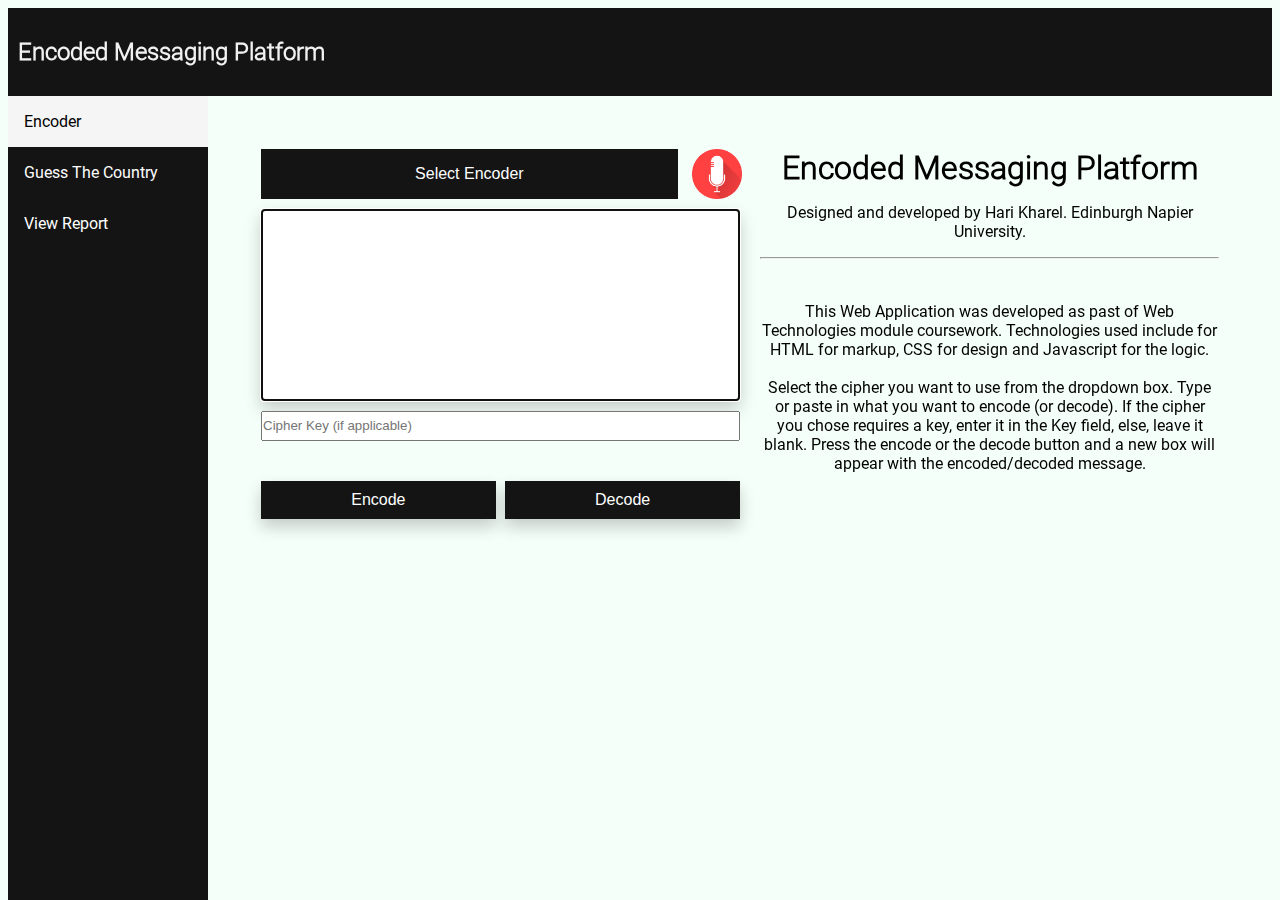
<file: index.html>
<head>
    <title>EMP</title>
    <link rel="stylesheet" type="text/css" href="css/styles.css">

    <script type="text/javascript" src="scripts/cipher_desc.js"></script>
    <script type="text/javascript" src="scripts/Rot13.js"></script>
    <script type="text/javascript" src="scripts/Autokey.js"></script>
    <script type="text/javascript" src="scripts/VignereCipher.js"></script>
    <script type="text/javascript" src="scripts/morsecode.js"></script>
    <script type="text/javascript" src="scripts/binary.js"></script>
    <script type="text/javascript" src="scripts/main.js"></script>

</head>

<body>
    <div class="header" id="myHeader">
        <h2 align="left" style="font-family: 'Roboto-Light'">Encoded Messaging Platform </h2>
    </div>

    <div class="sidebar">
        <a class="active" href="https://hzkharel.github.io/Kharel_Hari_Webtech_coursework1/index.html">Encoder</a>
        <a href="https://hzkharel.github.io/Kharel_Hari_Webtech_coursework1/guesscountry.html">Guess The Country</a>
        <a href="https://hzkharel.github.io/Kharel_Hari_Webtech_coursework1/report/web_tech_cw1_report.pdf">View Report</a>

    </div>
    <!-- ALL CODE GOES HERE -->
    <div class="main" id="wrapper">

        <div class="row">
            <div class="column">



                <div class="row">
                    <div class="column" style="width: 87%; padding-right: 3%">
                        <div class="dropdown">
                            <button class="dropbtn" id="dropdownSelector">Select Encoder</button>
                            <div class="dropdown-content">

                                <a href="#" onclick="set_cipher('rot13');">ROT 13</a>
                                <a href="#" onclick="set_cipher('vignere');">Vignere Cipher</a>
                                <a href="#" onclick="set_cipher('autokey');">Autokey Cipher</a>
                                <a href="#" onclick="set_cipher('morse');">Morse Code</a>
                                <a href="#" onclick="set_cipher('binary');">Binary</a>

                            </div>
                        </div>
                    </div>
                    <div class="column" style="width: 10%; alignment: right">
                        <img src="assets/mic.png" id="microphone" onclick="startRecignition()" style="max-width: 50px; max-height: 50px">
                    </div>




                </div>

                <div id="InputField">
                    <textarea rows="10" class="blockText" style="; box-shadow: 0px 8px 16px 0px rgba(0, 0, 0, 0.2);" autofocus id="encodeField"></textarea>
                    <br>
                    <input type="text"class="blockText" style="margin-bottom: 30px; height: 30px" autofocus id="encodedMessageKey" maxlength="100" placeholder="Cipher Key (if applicable)"></textarea>

                    <div class="btn-group">
                        <button type="button" style=" margin-top: 10px; margin-right: 2%; margin-bottom: 20px; box-shadow: 0px 8px 16px 0px rgba(0, 0, 0, 0.2);" class="block" onclick="encode(false)" id="encodeButton">Encode</button>
                        <button type="button" class="block" style=" margin-top: 10px;" onclick="encode(true)" id="decodeButton">Decode</button>
                    </div>


                    <textarea rows="10" class="blockText" autofocus id="encodedMessage" style="display:none; margin-bottom: 20px;  box-shadow: 0px 8px 16px 0px rgba(0, 0, 0, 0.2);" readonly></textarea>
                    <label id= "morse_chk" class="container" style="margin-top: 30px; width: 300px; display: none">Play Audio (If Available)
                        <input id= "morse_chk_btn" onclick="morse_audio()" type="checkbox">
                        <span class="checkmark"></span>
                    </label>

                </div>

            </div>
            <div class="column">
                <div style="margin-left: 20px">
                    <h1 style="margin: 0"> Encoded Messaging Platform</h1>
                    <p align="center">Designed and developed by Hari Kharel. Edinburgh Napier University.</p>
                    <hr>
                    <br>
                    <p id="cipherDesc">
                        This Web Application was developed as past of Web Technologies module coursework.
                        Technologies used include for HTML for markup, CSS for design and Javascript for the logic.

                        <br><br>

                        Select the cipher you want to use from the dropdown box. Type or paste in what
                        you want to encode (or decode). If the cipher you chose requires a key, enter it in the Key field,
                        else, leave it blank. Press the encode or the decode button and a new box will appear with the
                        encoded/decoded message.

                        <br><br>

                        
                    </p>
                </div>





            </div>

        </div>


       
    </div>

   
</body>
</file>
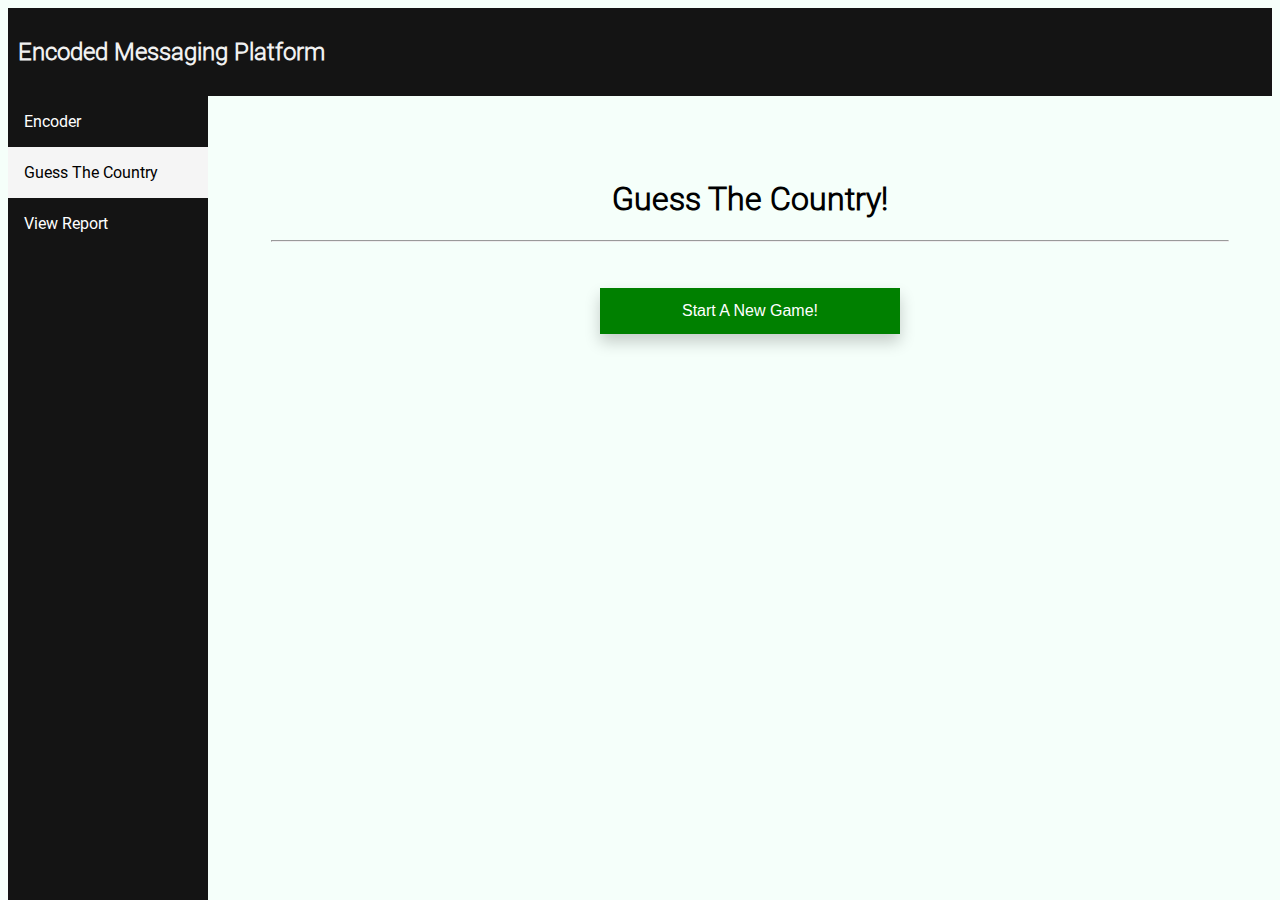
<file: guesscountry.html>
<head>
    <title>EMP</title>
    <link rel="stylesheet" type="text/css" href="css/styles.css">
    <script type="text/javascript" src="scripts/guess_the_country.js"></script>
    <script type="text/javascript" src="scripts/Rot13.js"></script>
    <script type="text/javascript" src="scripts/Autokey.js"></script>
    <script type="text/javascript" src="scripts/VignereCipher.js"></script>
    <script type="text/javascript" src="scripts/morsecode.js"></script>
</head>

<body>
<div class="header" id="myHeader">
    <h2 align="left" style="font-family: 'Roboto-Light'">Encoded Messaging Platform </h2>
</div>

<div class="sidebar">
    <a href="https://hzkharel.github.io/Kharel_Hari_Webtech_coursework1/index.html">Encoder</a>
    <a class="active"  href="https://hzkharel.github.io/Kharel_Hari_Webtech_coursework1/guesscountry.html">Guess The Country</a>
    <a href="https://hzkharel.github.io/Kharel_Hari_Webtech_coursework1/report/web_tech_cw1_report.pdf">View Report</a>
</div>
<!-- ALL CODE GOES HERE -->
<div class="main" id="wrapper">
    <div class="center" style="margin: auto; align-content: center">
        <h1> Guess The Country!</h1>
        <hr>
        <br>
        <br>
        <button type = "button" class = "button" style="width: 300px; box-shadow: 0px 8px 16px 0px rgba(0, 0, 0, 0.2);" onclick="new_game()" id="start_game">Start A New Game!</button>

    </div>
    <br>
    <div id="game_area" style="display: none">
        <h1 id="encoded_country"> </h1>
        <br>
        <h1 id="remaining_guesses"></h1>
        <br>
        <h1 id="country_decrypted"></h1>
        <br>
        <div id="game_buttons">
            <input type="text" id="user_letter" placeholder="Guess A Letter" style="width: 150px; height: 50px; text-align: center;"/>
            <button type="button" id="submit_btn" class="button" style="height: 50px; box-shadow: 0px 8px 16px 0px rgba(0, 0, 0, 0.2);" onclick="user_letter_guess(document.getElementById('user_letter').value);">Submit!</button>

        </div>
         <br>
        <h1 id="guess_correct"></h1>
    </div>

    <div id="after_game" style="display: none">
        <br>
        <h1 id="cont"></h1>
        <br>
    </div>







</div>


</body>
</file>
<file: css/styles.css>
@font-face {  font-family: Roboto; src: url('../fonts/Roboto-Regular.ttf'); }
@font-face {  font-family: Roboto-Light; src: url('../fonts/Roboto-Light.ttf'); }


body {
    overflow: auto;
    font-family: Roboto;
    background: mintcream;

}


.sidebar {
    margin: 0;
    padding: -3;
    width: 200px;
    background-color: #141414;
    position: fixed;
    height: 100%;
    overflow: auto;
}

.main {
    margin-left: 200px;
    padding: 53px 53px;

}


.sidebar a {
    display: block;
    color: white;
    padding: 16px;
    text-decoration: none;

}


.sidebar a.active {
    background-color: whitesmoke;
    font-family: Roboto;
    color: black;
}


.sidebar a:hover:not(.active) {
    background-color: #890620;
    color: white;
}


div.content {
    margin-left: 200px;
    padding: 0px 10px;
    align-content: flex-start;
    background-color: chartreuse;
}



@media screen and (max-width: 1000px) {
    .sidebar {
        width: 100%;
        height: auto;
        position: relative;
    }

    .sidebar a {
        float: left;
    }

    div.content {
        margin-left: 0;
    }

}



@media screen and (max-width: 400px) {
    .sidebar a {
        text-align: center;
        float: none;
    }
}

.header {
    padding: 10px 10px;
    background: #141414;
    color: #f1f1f1;
}

h1 {
    text-align: center;

    color: black;
    font-family: "Roboto-Light";
}

.center {
    width: 100%;
    padding: 10px;
}

.block {
    display: block;
    width: 49%;
    border: none;
    background-color: #141414;
    padding: 14px;
    font-size: 16px;
    cursor: pointer;
    color: white;
    box-shadow: 0px 8px 16px 0px rgba(0, 0, 0, 0.2);

}

.button {

    border: none;
    background-color: green;
    align-self: center;
    padding: 14px;
    font-size: 16px;
    cursor: pointer;
    color: white;
}

.blockText {
    width: 100%;
    padding: 0;
    resize: none;
    margin-top: 10px;



}

.dropbtn {
    background-color: #141414;
    color: white;
    padding: 16px;
    font-size: 16px;
    border: none;
    cursor: pointer;
    width: 100%;
}


.dropdown {
    position: relative;
    display: inline-block;
    width: 100%;
}


.dropdown-content {
    display: none;
    position: absolute;
    background-color: #f9f9f9;
    width: 100%;
    box-shadow: 0px 8px 16px 0px rgba(0, 0, 0, 0.2);
    z-index: 1;
}


.dropdown-content a {
    color: black;
    padding: 12px 16px;
    text-decoration: none;
    display: block;
}


.dropdown-content a:hover {
    background-color: #f1f1f1
}


.dropdown:hover .dropdown-content {
    display: block;
}


.dropdown:hover .dropbtn {
    background-color: #890620;
}

#wrapper {
    text-align: center;
}

#Center {
    display: inline-block;
}

textarea {
    font-family: inherit;
    font-size: inherit;

}

.btn-group button {
    background-color: #141414;
    border: 1px #001f3f;
    color: white;
    padding: 10px 24px;
    cursor: pointer;
    float: left;
}

.btn-group button:not(:last-child) {
    border-right: none;
}


.btn-group:after {
    content: "";
    clear: both;
    display: table;
}

.btn-group button:hover {
    background-color: #890620;
}

@media only screen and (max-width: 1000px) {
    .block {
        width: 100%;
    }

    .dropbtn {
        width: 100%;
    }

    .blockText {
        width: 100%;
    }

    .dropdown-content {
        width: 100%;
    }


}
.column {
    float: left;
    width: 50%;
    width: 50%;
}


.row:after {
    content: "";
    display: table;
    clear: both;
}

@media only screen and (max-width: 700px) {
    div.content {
        margin-left: 0;
    }
    .main {
        margin-left: 0;
    }
    .column {
        width: 100%;
    }

}

@media only screen and (max-width: 1000px) {

    .column {
        width: 100%;
        border-spacing: 5px 1rem;
    }

}


.container {
    display: block;
    position: relative;
    padding-left: 35px;
    margin-bottom: 12px;
    cursor: pointer;
    font-size: 22px;
    -webkit-user-select: none;
    -moz-user-select: none;
    -ms-user-select: none;
    user-select: none;
}


.container input {
    position: absolute;
    opacity: 0;
    cursor: pointer;
    height: 0;
    width: 0;
}


.checkmark {
    position: absolute;
    top: 0;
    left: 0;
    height: 25px;
    width: 25px;
    background-color: #eee;
}


.container:hover input ~ .checkmark {
    background-color: #ccc;
}


.container input:checked ~ .checkmark {
    background-color: #2196F3;
}


.checkmark:after {
    content: "";
    position: absolute;
    display: none;
}


.container input:checked ~ .checkmark:after {
    display: block;
}


.container .checkmark:after {
    left: 9px;
    top: 5px;
    width: 5px;
    height: 10px;
    border: solid white;
    border-width: 0 3px 3px 0;
    -webkit-transform: rotate(45deg);
    -ms-transform: rotate(45deg);
    transform: rotate(45deg);
}
</file>
